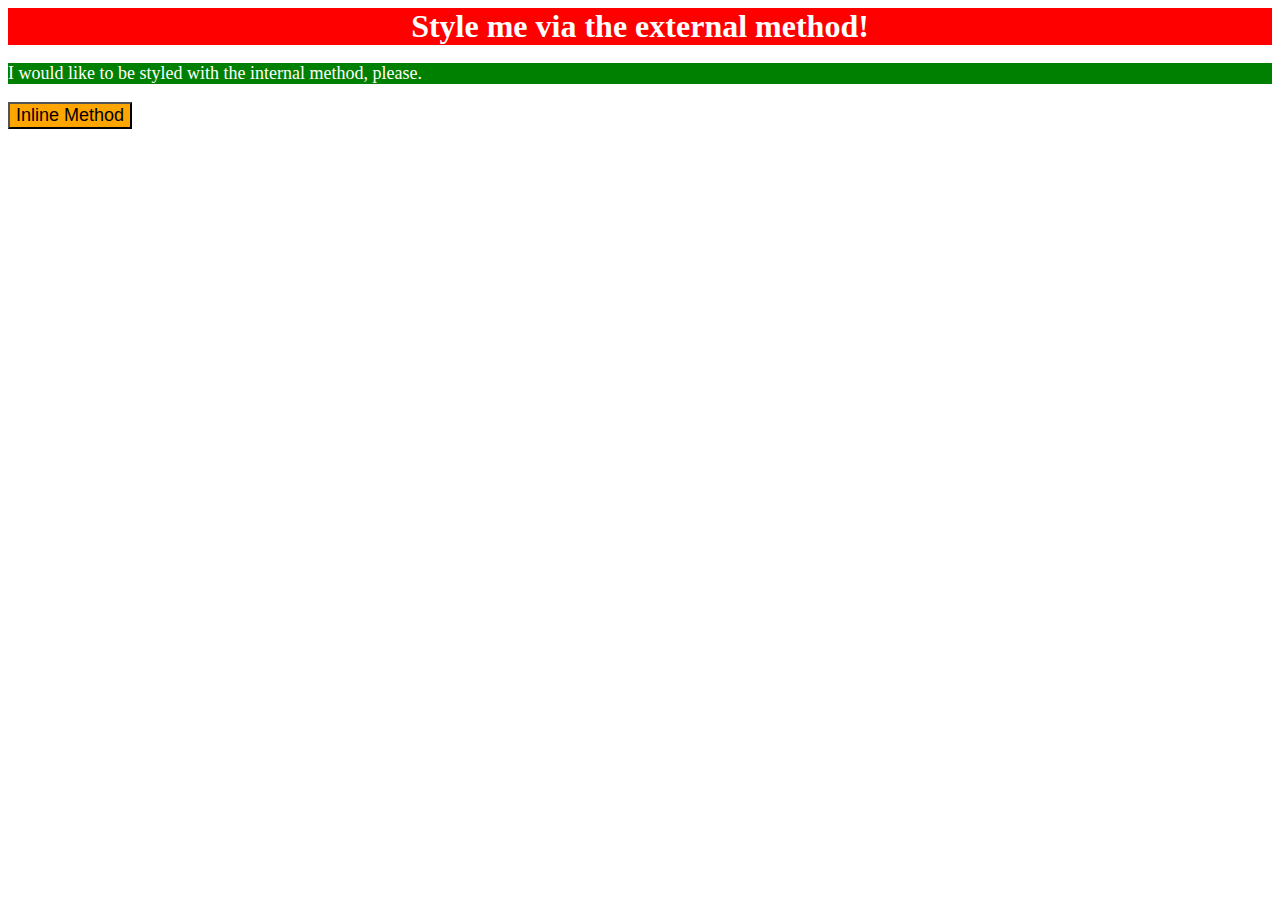
<file: foundations/01-css-methods/index.html>
<!DOCTYPE html>
<html lang="en">
  <head>
    <meta charset="UTF-8">
    <meta http-equiv="X-UA-Compatible" content="IE=edge">
    <meta name="viewport" content="width=device-width, initial-scale=1.0">
    <title>Methods for Adding CSS</title>
    <link rel="stylesheet" href="../01-css-methods/css/style.css">
    <style> p {background-color: green; color: white; font-size: 18px;}
    </style>
  </head>
  <body>
    <div>Style me via the external method!</div>
    <p>I would like to be styled with the internal method, please.</p>
    <button style="background-color: orange;font-size:18px;">Inline Method</button>
  </body>
</html>
</file>
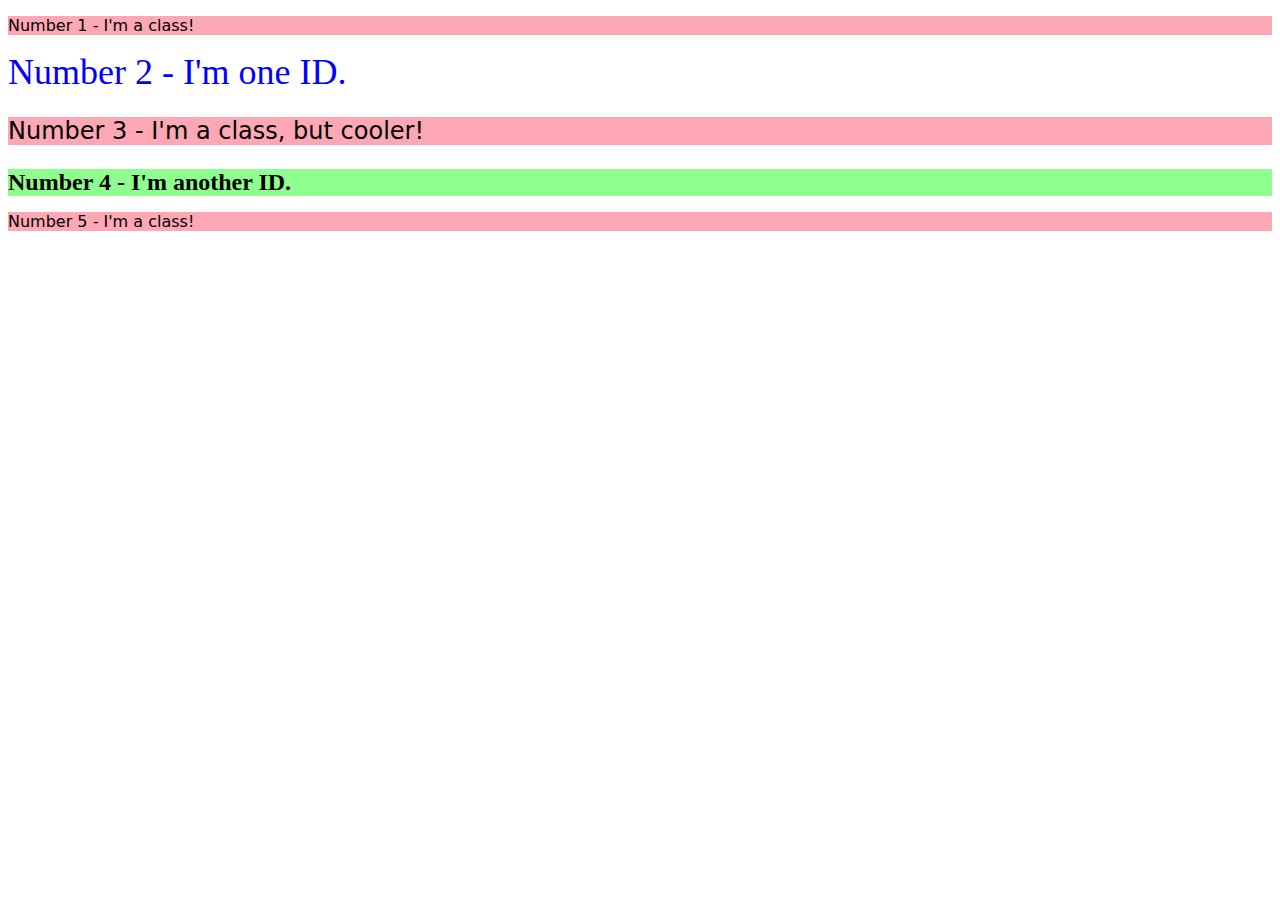
<file: foundations/02-class-id-selectors/index.html>
<!DOCTYPE html>
<html lang="en">
  <head>
    <meta charset="UTF-8">
    <meta http-equiv="X-UA-Compatible" content="IE=edge">
    <meta name="viewport" content="width=device-width, initial-scale=1.0">
    <title>Class and ID Selectors</title>
    <link rel="stylesheet" href="style.css">
  </head>
  <body>
    <p>Number 1 - I'm a class!</p>
    <div id="second-section"><div>Number 2 - I'm one ID.</div></div>
    <div id="third-section"> <p>Number 3 - I'm a class, but cooler!</p></div>
    <div id="forth-section"><div>Number 4 - I'm another ID.</div></div>
    <p>Number 5 - I'm a class!</p>
  </body>
</html>
</file>
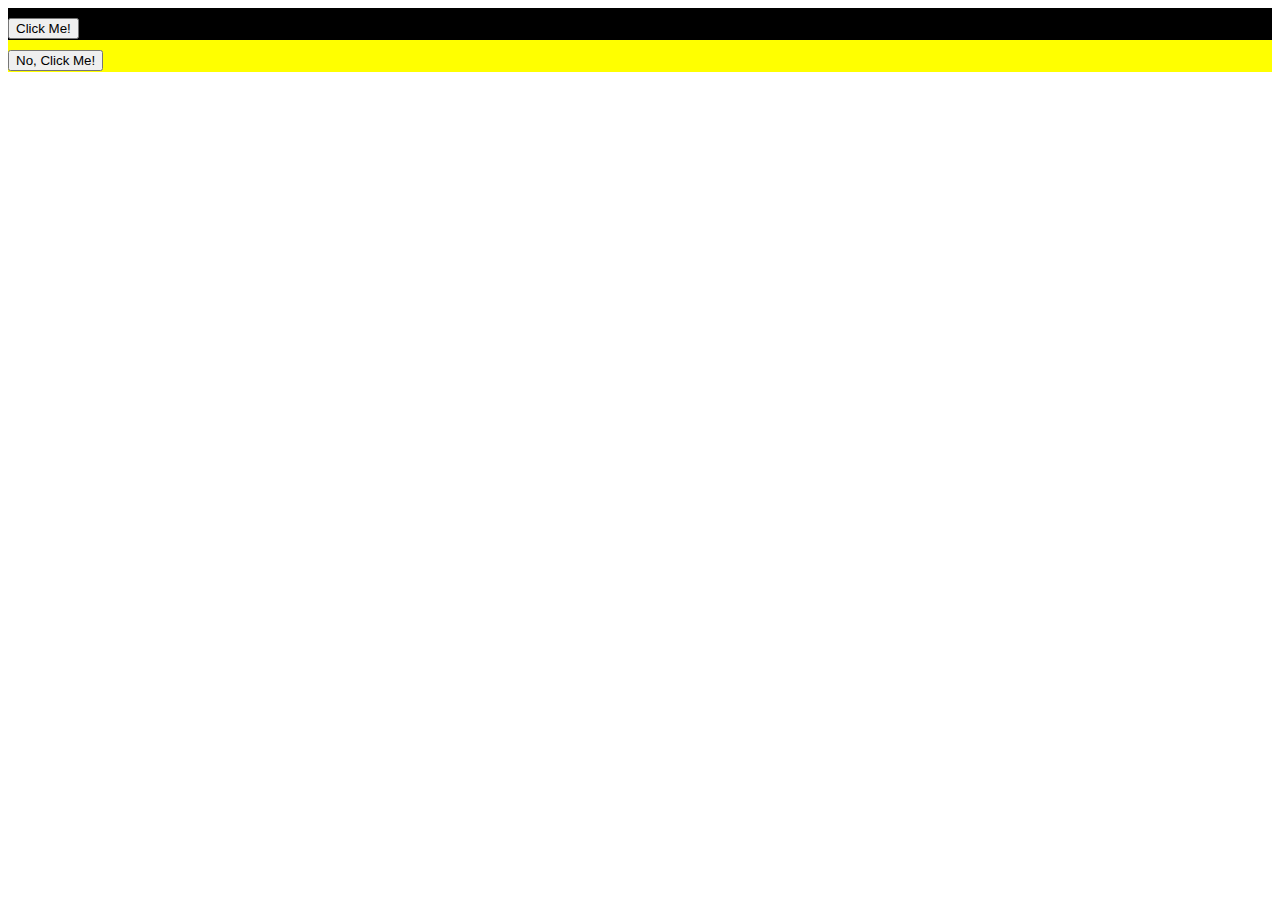
<file: foundations/03-grouping-selectors/index.html>
<!DOCTYPE html>
<html lang="en">
  <head>
    <meta charset="UTF-8">
    <meta http-equiv="X-UA-Compatible" content="IE=edge">
    <meta name="viewport" content="width=device-width, initial-scale=1.0">
    <title>Grouping Selectors</title>
    <link rel="stylesheet" href="style.css">
  </head>
  <body>
    <div class="all-items"><div id="item-1"><button>Click Me!</button></div></div>
    <div class="all-items"><div id="item-2"><button>No, Click Me!</button></div></div>
  </body>
</html>
</file>
<file: foundations/01-css-methods/css/style.css>
div{
    background-color: red;
    color:white;
    font-weight: bold;
    font-size: 32px;
    text-align:center;
}
</file>
<file: foundations/02-class-id-selectors/style.css>
p {
    background-color: rgb(255,168,181); 
    font-family:Verdana,Dejavu Sans,sans-serif ;  

}
#third-section {
    font-size: 24px;
}
#second-section {
    color: rgb(0, 0, 255);
    font-size: 36px;
}
#forth-section {
    background-color: rgb(142, 255, 142);
    font-weight: bold;
    font-size: 24px;
}
</file>
<file: foundations/03-grouping-selectors/style.css>
#item-1{
    background-color: black;
    color: white;
}
#item-2{
    background-color: yellow;
    color: black;
}
.all-items{
    font-family: 'Times New Roman', Helvetica, sans-serif;
    font-size: 28px;
}
</file>
